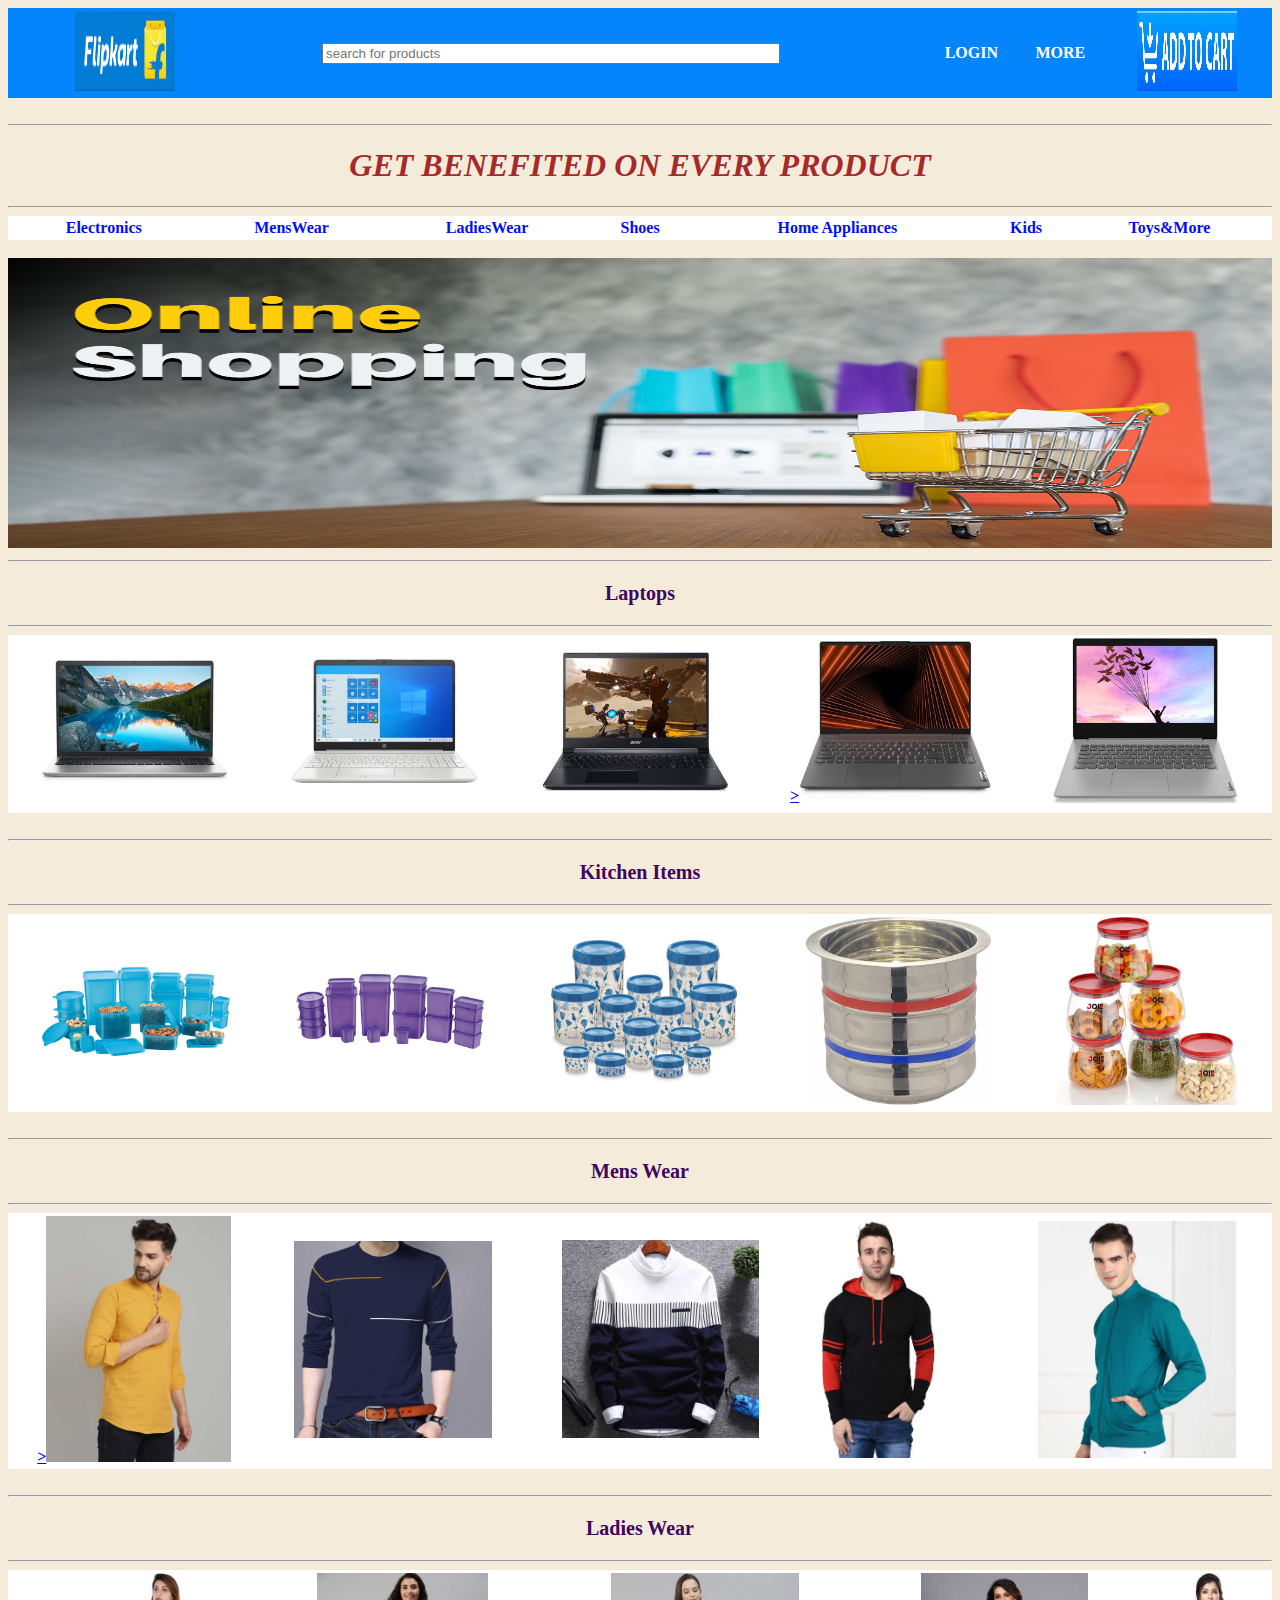
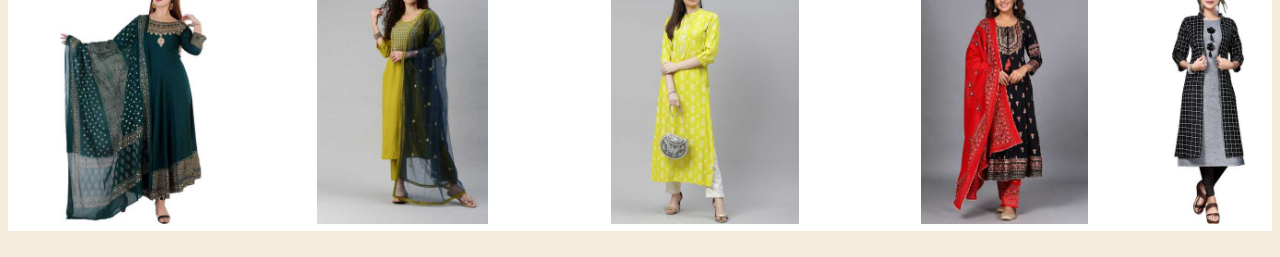
<file: index.html>
<!DOCTYPE html>
<html lang="en">
<head>
    <meta charset="UTF-8">
    <meta http-equiv="X-UA-Compatible" content="IE=edge">
    <meta name="viewport" content="width=device-width, initial-scale=1.0">
    <title>Online Shopping</title>
    <link rel="stylesheet" href="online shopping.css">
    <style>
        h3{
            color :#3e065e ;
            font-size: 20px;
            font-style: bold;
            text-align: center;
        }

    </style>
</head>
<body bgcolor="#f5ebda">
    <table border="0" width="100%" bgcolor="#0585fc"> 
        <tr>
            <th align="right"><img src="flipkart new.png" height="80px" width="100px"></th>
            <th><input type="text" placeholder="search for products" style="width:450px"></th>
            <th><font color="white">LOGIN</font></th>
            <th><font color="white">MORE</font></th>
            <th><img src="cart new.jpg" height="80px" width="100px"></th>
            </tr>
            </table>
            <br>
            <hr>
    <h1>GET BENEFITED ON EVERY PRODUCT</h1>
    <hr>
    <table border="0" width="100%" bgcolor="white">
        <tr>
                    <th style="color:#020ff5;">Electronics</th>
                    <th style="color:#020ff5;">MensWear</th>
                    <th style="color:#020ff5;">LadiesWear</th>
                    <th style="color:#020ff5;">Shoes</th>
                    <th style="color:#020ff5;">Home Appliances</th>
                    <th style="color:#020ff5;">Kids</th>
                    <th style="color:#020ff5;">Toys&More</th>
                    </tr>
                    </table>
                    <br>
            <img src="online-1617947180.jpg" height="290px" width="100%">
            <br>
                <hr>
                <h3 align="left">Laptops</h3>
                <hr>
                <table border="0" width="100%" bgcolor="white">
            <tr>
                <th><a href="https://www.flipkart.com/dell-inspiron-core-i3-11th-gen-8-gb-1-tb-hdd-256-gb-ssd-windows-11-home-3511-thin-light-laptop/p/itm61a1405251c95?pid=COMGAD2BGUNDQN2X&lid=LSTCOMGAD2BGUNDQN2XE4NITJ&marketplace=FLIPKART&q=laptop&store=6bo%2Fb5g&srno=s_1_2&otracker=AS_QueryStore_OrganicAutoSuggest_1_6_na_na_na&otracker1=AS_QueryStore_OrganicAutoSuggest_1_6_na_na_na&fm=search-autosuggest&iid=2584b6c1-a856-48fc-9b55-2d262d89722d.COMGAD2BGUNDQN2X.SEARCH&ppt=sp&ppn=sp&ssid=psqya52sxs0000001644161092346&qH=312f91285e048e09" target="_blank"><img src="laptop1.jpeg" width="75%"></th>
                <th><a href="https://www.flipkart.com/hp-ryzen-3-dual-core-3250u-8-gb-256-gb-ssd-windows-10-home-15s-gy0501au-thin-light-laptop/p/itmcc3db7767aba4?pid=COMG6MVEA2PWVH3B&lid=LSTCOMG6MVEA2PWVH3BLCLGKO&marketplace=FLIPKART&q=laptop&store=6bo%2Fb5g&srno=s_1_16&otracker=AS_QueryStore_OrganicAutoSuggest_1_6_na_na_na&otracker1=AS_QueryStore_OrganicAutoSuggest_1_6_na_na_na&fm=search-autosuggest&iid=2584b6c1-a856-48fc-9b55-2d262d89722d.COMG6MVEA2PWVH3B.SEARCH&ppt=sp&ppn=sp&ssid=psqya52sxs0000001644161092346&qH=312f91285e048e09"><img src="laptop2.jpeg" width="75%"></th>
                <th><a href="https://www.flipkart.com/acer-aspire-7-ryzen-5-hexa-core-5500u-8-gb-512-gb-ssd-windows-10-home-4-graphics-nvidia-geforce-gtx-1650-a715-42g-gaming-laptop/p/itm4385fddc2c72c?pid=COMGYCG8ZBXWPYUU&lid=LSTCOMGYCG8ZBXWPYUUYQDSM8&marketplace=FLIPKART&q=laptop&store=6bo%2Fb5g&srno=s_1_17&otracker=AS_QueryStore_OrganicAutoSuggest_1_6_na_na_na&otracker1=AS_QueryStore_OrganicAutoSuggest_1_6_na_na_na&fm=search-autosuggest&iid=2584b6c1-a856-48fc-9b55-2d262d89722d.COMGYCG8ZBXWPYUU.SEARCH&ppt=sp&ppn=sp&ssid=psqya52sxs0000001644161092346&qH=312f91285e048e09"><img src="laptop3.jpeg" width="75%"></th>
                <th><a href="https://www.flipkart.com/lenovo-ideapad-slim-5i-core-i5-11th-gen-16-gb-512-gb-ssd-windows-10-home-15-itl-05-thin-light-laptop/p/itmb81a5cad7c644?pid=COMG3TZGFGYDYGPD&lid=LSTCOMG3TZGFGYDYGPDL4JYXG&marketplace=FLIPKART&q=laptop&store=6bo%2Fb5g&srno=s_1_11&otracker=AS_QueryStore_OrganicAutoSuggest_1_6_na_na_na&otracker1=AS_QueryStore_OrganicAutoSuggest_1_6_na_na_na&fm=search-autosuggest&iid=32015134-92d1-46e6-bc42-6523a93b9a34.COMG3TZGFGYDYGPD.SEARCH&ppt=pp&ppn=pp&ssid=3kw11cxz9c0000001644162746735&qH=312f91285e048e09">><img src="laptop4.jpeg" width="75%"></th>
                <th><a href="https://www.flipkart.com/lenovo-ideapad-3-ryzen-5-hexa-core-5500u-8-gb-512-gb-ssd-windows-11-home-15alc6-thin-light-laptop/p/itm790def6ef6b6f?pid=COMG9VHHF6HVJPP9&lid=LSTCOMG9VHHF6HVJPP9U213LU&marketplace=FLIPKART&q=laptop&store=6bo%2Fb5g&srno=s_1_6&otracker=AS_QueryStore_OrganicAutoSuggest_1_6_na_na_na&otracker1=AS_QueryStore_OrganicAutoSuggest_1_6_na_na_na&fm=search-autosuggest&iid=2584b6c1-a856-48fc-9b55-2d262d89722d.COMG9VHHF6HVJPP9.SEARCH&ppt=sp&ppn=sp&ssid=psqya52sxs0000001644161092346&qH=312f91285e048e09" target="_blank"><img src="laptop5.jpeg" width="75%"></th>
                </tr>
                <tr>
                </tr>
                </table>
                <br>
           
                <hr>
                <h3 align="left">Kitchen Items</h3>
            <hr>
            <table border="0" width="100%" bgcolor="white">
            <tr>
                <th><a href="https://www.flipkart.com/master-cook-500-ml-200-300-100-2000-600-400-250-1200-ml-polypropylene-grocery-container/p/itm4c48e82b03404?pid=CNTESS9J6GADMNPK&lid=LSTCNTESS9J6GADMNPKE6XLXA&marketplace=FLIPKART&q=kitchen+items&store=upp%2F5ix%2F01e&spotlightTagId=BestsellerId_upp%2F5ix%2F01e&srno=s_1_6&otracker=AS_QueryStore_OrganicAutoSuggest_1_13_na_na_ps&otracker1=AS_QueryStore_OrganicAutoSuggest_1_13_na_na_ps&fm=search-autosuggest&iid=bbabe870-743c-4980-a9da-17b83d191881.CNTESS9J6GADMNPK.SEARCH&ppt=sp&ppn=sp&ssid=pgimibfki80000001644163149054&qH=6230bb6d73420b27"><img src="kitchen1.jpeg" width="75%"></th>
                <th><a href="https://www.flipkart.com/master-cook-500-ml-200-300-100-2000-600-400-250-1200-ml-polypropylene-grocery-container/p/itm03f72b29bcab9?pid=CNTESS9JY7ZM79ZZ&lid=LSTCNTESS9JY7ZM79ZZELMEEZ&marketplace=FLIPKART&q=kitchen+items&store=upp%2F5ix%2F01e&srno=s_1_7&otracker=AS_QueryStore_OrganicAutoSuggest_1_13_na_na_ps&otracker1=AS_QueryStore_OrganicAutoSuggest_1_13_na_na_ps&fm=search-autosuggest&iid=bbabe870-743c-4980-a9da-17b83d191881.CNTESS9JY7ZM79ZZ.SEARCH&ppt=sp&ppn=sp&ssid=pgimibfki80000001644163149054&qH=6230bb6d73420b27"><img src="kitchen2.jpeg" width="75%"></th>
                <th><a href="https://www.flipkart.com/polyset-twisty-14-pcs-175-ml-1475-225-1050-540-295-ml-plastic-grocery-container/p/itmbc7ddba7465e3?pid=CNTDZKF5HAVKNHZF&lid=LSTCNTDZKF5HAVKNHZFX07FI4&marketplace=FLIPKART&q=kitchen+items&store=upp%2F5ix%2F01e&srno=s_1_3&otracker=AS_QueryStore_OrganicAutoSuggest_1_13_na_na_ps&otracker1=AS_QueryStore_OrganicAutoSuggest_1_13_na_na_ps&fm=search-autosuggest&iid=bbabe870-743c-4980-a9da-17b83d191881.CNTDZKF5HAVKNHZF.SEARCH&ppt=sp&ppn=sp&ssid=pgimibfki80000001644163149054&qH=6230bb6d73420b27"><img src="kitchen3.jpeg" width="75%"></th>
                <th><a href="https://www.flipkart.com/rdm-17-l-steel-milk-container/p/itm4b63816cd6246?pid=CNTGAWFKYQHCRERY&lid=LSTCNTGAWFKYQHCRERY1XXXKD&marketplace=FLIPKART&q=kitchen+items&store=upp%2F5ix%2F01e&srno=s_1_1&otracker=AS_QueryStore_OrganicAutoSuggest_1_13_na_na_ps&otracker1=AS_QueryStore_OrganicAutoSuggest_1_13_na_na_ps&fm=search-autosuggest&iid=en_pHb7xcifYoqO0zN9KKJhqfilOvpI16Vf0bjnCOpcv2qe0qTdiKC4pPGWSgclvDdHmWZZQDcUMqRREWcOMY%2BSug%3D%3D&ppt=sp&ppn=sp&ssid=pgimibfki80000001644163149054&qH=6230bb6d73420b27"><img src="kitchen4.jpeg" width="75%"></th>
                <th><a href="https://www.flipkart.com/[base64]/p/itmd9f824857fc20?pid=CNTG6TMTAKK9WJWW&lid=LSTCNTG6TMTAKK9WJWWAHS2RK&marketplace=FLIPKART&q=kitchen+items&store=upp%2F5ix%2F01e&srno=s_1_14&otracker=AS_QueryStore_OrganicAutoSuggest_1_13_na_na_ps&otracker1=AS_QueryStore_OrganicAutoSuggest_1_13_na_na_ps&fm=search-autosuggest&iid=bbabe870-743c-4980-a9da-17b83d191881.CNTG6TMTAKK9WJWW.SEARCH&ppt=sp&ppn=sp&qH=6230bb6d73420b27"><img src="kitchen5.jpeg" width="75%"></th>
                </tr>
                </table>
                <br>
                <hr>
                <h3 align="left">Mens Wear</h3>
            <hr>
            <table border="0" width="100%" bgcolor="white">
            <tr>
                <th><a href="https://www.flipkart.com/majestic-man-men-solid-straight-kurta/p/itm7bcf3c9633da5?pid=KTAFW49UEYXHSTCJ&lid=LSTKTAFW49UEYXHSTCJBGDYIG&marketplace=FLIPKART&q=mens+wear&store=clo&srno=s_1_1&otracker=search&otracker1=search&fm=Search&iid=en_lwNajyZQsbV%2FooVOP29VTT%2FI7naeyLbIQhOzOfd6TyUpyNTzcFeYtNCVPgc69tUWu%2B1xwxQVxBP1iQJ%2Bgke%2BTQ%3D%3D&ppt=sp&ppn=sp&ssid=shzfc2p0ls0000001644163931711&qH=a7688115e946170e">><img src="mens1.jpeg" width="75%"></th>
                <th><a href="https://www.flipkart.com/reya-striped-men-round-neck-blue-t-shirt/p/itm89a5018480b93?pid=TSHFURHKZYPSPGQR&lid=LSTTSHFURHKZYPSPGQRVEMJSX&marketplace=FLIPKART&q=mens+wear&store=clo&srno=s_1_4&otracker=search&otracker1=search&fm=Search&iid=a24ed909-0b18-41b5-930c-3aa5dada9383.TSHFURHKZYPSPGQR.SEARCH&ppt=sp&ppn=sp&qH=a7688115e946170e"><img src="mens2.jpeg" width="75%"></th>
                <th><a href="https://www.flipkart.com/try-striped-men-round-neck-white-t-shirt/p/itm728167a4958a8?pid=TSHGYSUTGCFXBFXZ&lid=LSTTSHGYSUTGCFXBFXZOTWVSX&marketplace=FLIPKART&q=mens+wear&store=clo&srno=s_1_6&otracker=search&otracker1=search&fm=Search&iid=a24ed909-0b18-41b5-930c-3aa5dada9383.TSHGYSUTGCFXBFXZ.SEARCH&ppt=sp&ppn=sp&qH=a7688115e946170e"><img src="mens3.jpeg" width="75%"></th>
                <th><a href="https://www.flipkart.com/helmont-striped-men-hooded-neck-red-black-t-shirt/p/itmfdfvufw3fmuhz?pid=TSHFDFTFFR2QUDWV&lid=LSTTSHFDFTFFR2QUDWVQIYWB1&marketplace=FLIPKART&q=mens+wear&store=clo&srno=s_1_5&otracker=search&otracker1=search&fm=Search&iid=a24ed909-0b18-41b5-930c-3aa5dada9383.TSHFDFTFFR2QUDWV.SEARCH&ppt=sp&ppn=sp&qH=a7688115e946170e"><img src="mens4.jpeg" width="75%"></th>
                <th><a href="https://www.flipkart.com/park-avenue-full-sleeve-solid-men-sweatshirt/p/itm83bead745ec68?pid=SWSG7DHPFKZSFBJG&lid=LSTSWSG7DHPFKZSFBJGQFIXGQ&marketplace=FLIPKART&q=mens+wear&store=clo&srno=s_1_8&otracker=search&otracker1=search&fm=Search&iid=en_lwNajyZQsbV%2FooVOP29VTT%2FI7naeyLbIQhOzOfd6TyWCPW%2BlqXsHg4e%2BMlru3dig3F1HFkXIvetrvEcxPy1XoQ%3D%3D&ppt=sp&ppn=sp&qH=a7688115e946170e"><img src="mens5.jpeg" width="75%"></th>
                </tr>
                </table>
                <br>
                    <hr>
                    <h3 align="left">Ladies Wear</h3>
                <hr>
                <table border="0" width="100%" bgcolor="white">
                <tr>
                    <th><a href="https://www.flipkart.com/baba-kurti-women-kurta-dupatta-set/p/itm641e3ba37877d?pid=ETHFPYJPJKYGUKGP&lid=LSTETHFPYJPJKYGUKGPZWDKUZ&marketplace=FLIPKART&q=ladies+wear&store=clo&srno=s_1_15&otracker=search&otracker1=search&fm=Search&iid=f78ee282-f03d-45b5-8851-28a5a786ae50.ETHFPYJPJKYGUKGP.SEARCH&ppt=sp&ppn=sp&ssid=a2ux8xserk0000001644164095770&qH=aebd4cde268a57dc"><img src="lad1.jpeg" width="60%"></th>
                    <th><a href="https://www.flipkart.com/vredevogel-women-kurta-pant-set/p/itmbe6055e0c4f21?pid=ETHG823RTEPJTPV8&lid=LSTETHG823RTEPJTPV8SYB5MY&marketplace=FLIPKART&q=ladies+wear&store=clo&srno=s_1_32&otracker=search&otracker1=search&fm=Search&iid=en_T8KGOGVoj9NsUktntW8SC0GDIYgTG%2Fs7Uz%2BjIJbevdgO2xMWNlcVSvHw4xSW1G%2Bm92Hp2DpTVwRlUw0AsNFd%2FQ%3D%3D&ppt=sp&ppn=sp&qH=aebd4cde268a57dc"><img src="lad2.jpeg" width="60%"></th>
                    <th><a href="https://www.flipkart.com/mokshi-women-printed-straight-kurta/p/itm2b4226a62fe3e?pid=KTAG4NMWXHWTCFZF&lid=LSTKTAG4NMWXHWTCFZFM6KC0O&marketplace=FLIPKART&q=ladies+wear&store=clo&srno=s_1_5&otracker=search&otracker1=search&fm=Search&iid=f78ee282-f03d-45b5-8851-28a5a786ae50.KTAG4NMWXHWTCFZF.SEARCH&ppt=sp&ppn=sp&qH=aebd4cde268a57dc"><img src="lad3.jpeg" width="60%"></th>
                    <th><a href="https://www.flipkart.com/gvs-shoppe-women-kurta-pant-set/p/itm62f7ef1bf1596?pid=ETHG799AKKJZD3ZS&lid=LSTETHG799AKKJZD3ZST14SXT&marketplace=FLIPKART&q=ladies+wear&store=clo&srno=s_1_17&otracker=search&otracker1=search&fm=Search&iid=f78ee282-f03d-45b5-8851-28a5a786ae50.ETHG799AKKJZD3ZS.SEARCH&ppt=sp&ppn=sp&qH=aebd4cde268a57dc"><img src="lad4.jpeg" width="60%"></th>
                    <th><a href="https://www.flipkart.com/anushansa-women-printed-straight-kurta/p/itmf0ee384048ad6?pid=KTAFY3YASGPVBGZD&lid=LSTKTAFY3YASGPVBGZDEOGKPC&marketplace=FLIPKART&q=ladies+wear&store=clo&srno=s_1_3&otracker=search&otracker1=search&fm=Search&iid=f78ee282-f03d-45b5-8851-28a5a786ae50.KTAFY3YASGPVBGZD.SEARCH&ppt=sp&ppn=sp&qH=aebd4cde268a57dc"><img src="lad5.jpeg" width="60%"></th>
                    </tr>
                    </table>
                    <br>
                    
                       
                                
            
            

            


            </table>

        
</body>
</html>
</file>
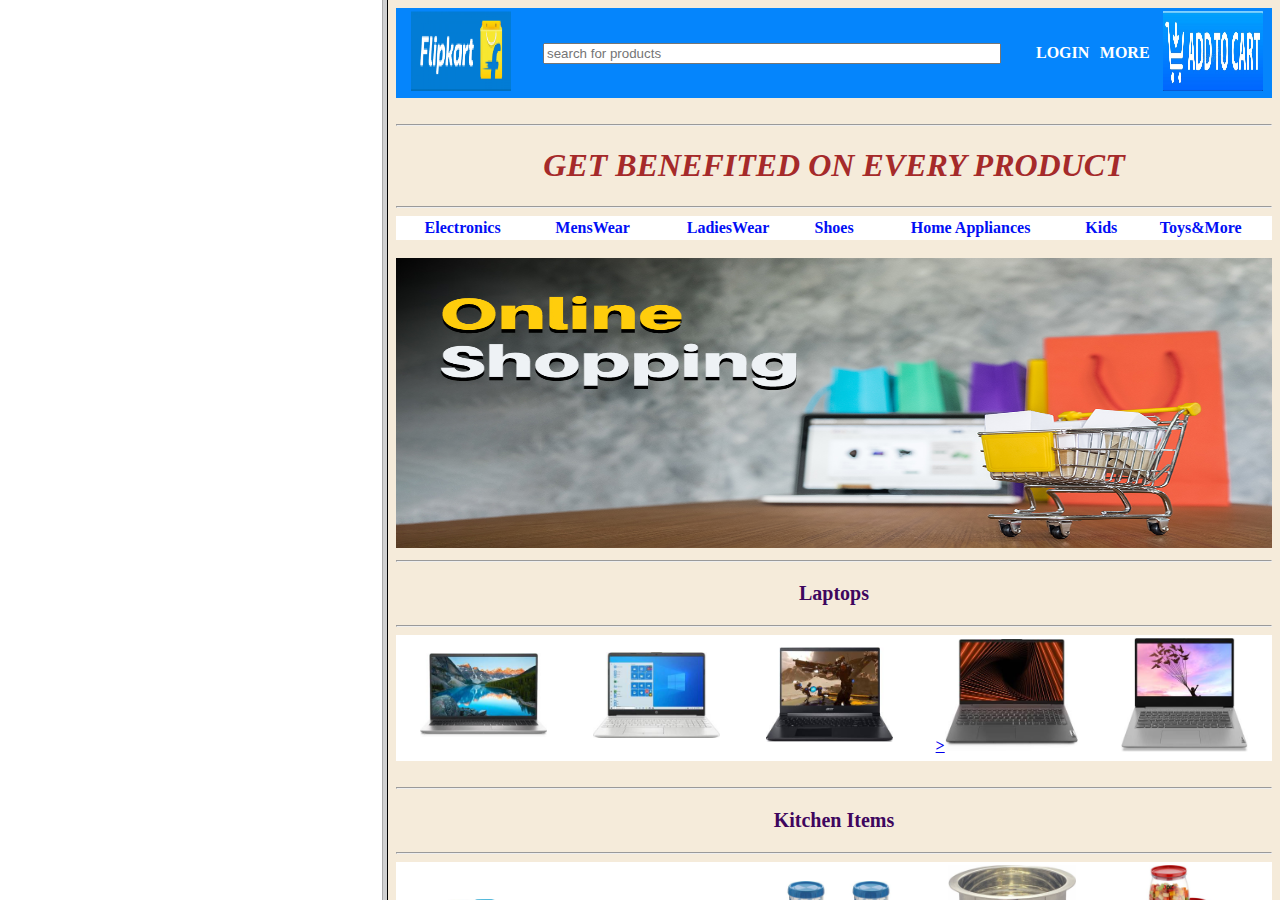
<file: framesets.html>
<!DOCTYPE html>
<html lang="en">
<head>
    <meta charset="UTF-8">
    <meta http-equiv="X-UA-Compatible" content="IE=edge">
    <meta name="viewport" content="width=device-width, initial-scale=1.0">
    <title>FRAMESET</title>
    <frameset cols="30%,70%">
        <frame src="" scrolling-"no" name="one"></frame>
        <frame src="online shopping.html" scrolling-"no" name="two"></frame>
    </frameset>
</head>
<body>
    
</body>
</html>
</file>
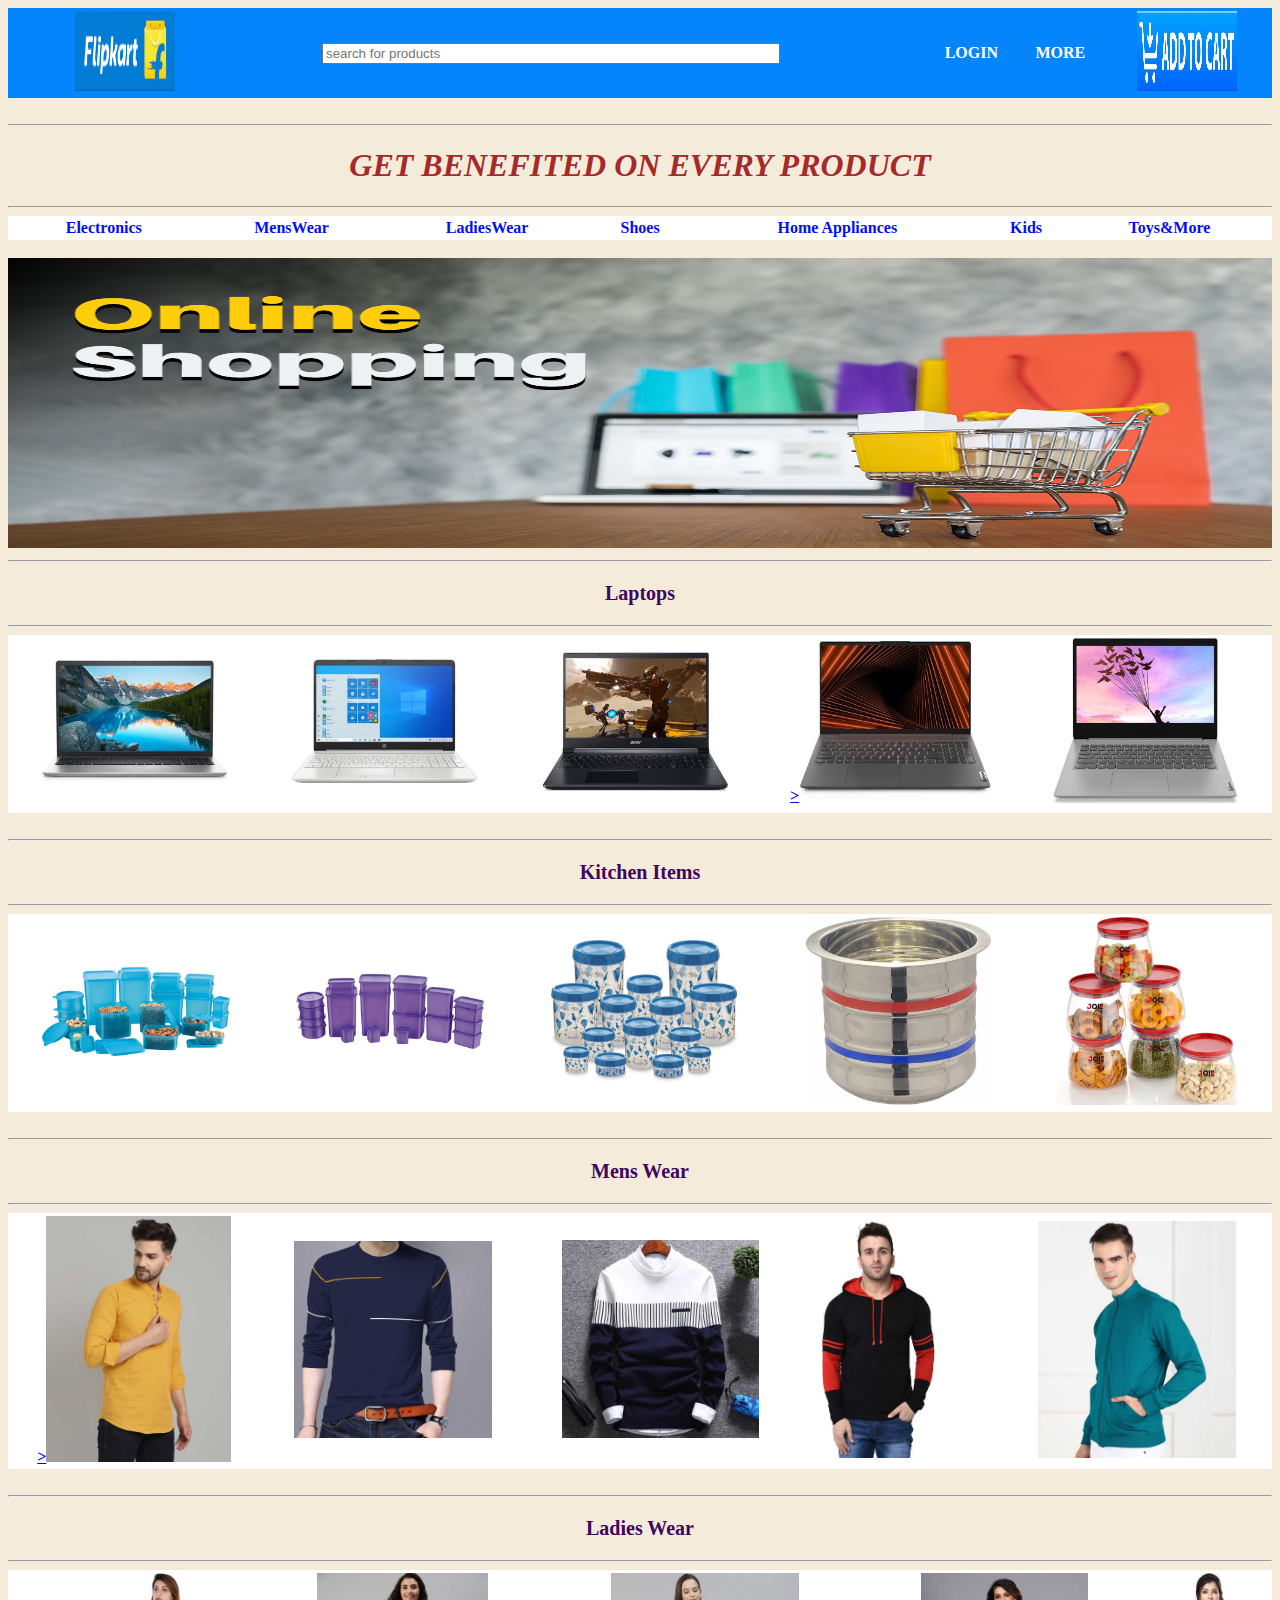
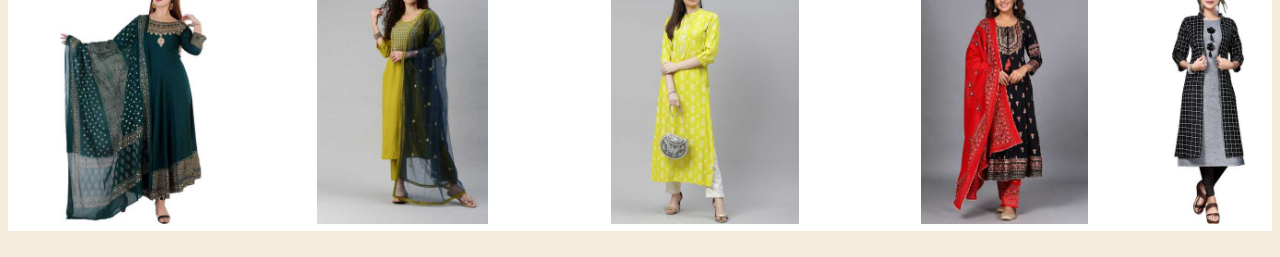
<file: online shopping.html>
<!DOCTYPE html>
<html lang="en">
<head>
    <meta charset="UTF-8">
    <meta http-equiv="X-UA-Compatible" content="IE=edge">
    <meta name="viewport" content="width=device-width, initial-scale=1.0">
    <title>Online Shopping</title>
    <link rel="stylesheet" href="online shopping.css">
    <style>
        h3{
            color :#3e065e ;
            font-size: 20px;
            font-style: bold;
            text-align: center;
        }

    </style>
</head>
<body bgcolor="#f5ebda">
    <table border="0" width="100%" bgcolor="#0585fc"> 
        <tr>
            <th align="right"><img src="flipkart new.png" height="80px" width="100px"></th>
            <th><input type="text" placeholder="search for products" style="width:450px"></th>
            <th><font color="white">LOGIN</font></th>
            <th><font color="white">MORE</font></th>
            <th><img src="cart new.jpg" height="80px" width="100px"></th>
            </tr>
            </table>
            <br>
            <hr>
    <h1>GET BENEFITED ON EVERY PRODUCT</h1>
    <hr>
    <table border="0" width="100%" bgcolor="white">
        <tr>
                    <th style="color:#020ff5;">Electronics</th>
                    <th style="color:#020ff5;">MensWear</th>
                    <th style="color:#020ff5;">LadiesWear</th>
                    <th style="color:#020ff5;">Shoes</th>
                    <th style="color:#020ff5;">Home Appliances</th>
                    <th style="color:#020ff5;">Kids</th>
                    <th style="color:#020ff5;">Toys&More</th>
                    </tr>
                    </table>
                    <br>
            <img src="online-1617947180.jpg" height="290px" width="100%">
            <br>
                <hr>
                <h3 align="left">Laptops</h3>
                <hr>
                <table border="0" width="100%" bgcolor="white">
            <tr>
                <th><a href="https://www.flipkart.com/dell-inspiron-core-i3-11th-gen-8-gb-1-tb-hdd-256-gb-ssd-windows-11-home-3511-thin-light-laptop/p/itm61a1405251c95?pid=COMGAD2BGUNDQN2X&lid=LSTCOMGAD2BGUNDQN2XE4NITJ&marketplace=FLIPKART&q=laptop&store=6bo%2Fb5g&srno=s_1_2&otracker=AS_QueryStore_OrganicAutoSuggest_1_6_na_na_na&otracker1=AS_QueryStore_OrganicAutoSuggest_1_6_na_na_na&fm=search-autosuggest&iid=2584b6c1-a856-48fc-9b55-2d262d89722d.COMGAD2BGUNDQN2X.SEARCH&ppt=sp&ppn=sp&ssid=psqya52sxs0000001644161092346&qH=312f91285e048e09" target="_blank"><img src="laptop1.jpeg" width="75%"></th>
                <th><a href="https://www.flipkart.com/hp-ryzen-3-dual-core-3250u-8-gb-256-gb-ssd-windows-10-home-15s-gy0501au-thin-light-laptop/p/itmcc3db7767aba4?pid=COMG6MVEA2PWVH3B&lid=LSTCOMG6MVEA2PWVH3BLCLGKO&marketplace=FLIPKART&q=laptop&store=6bo%2Fb5g&srno=s_1_16&otracker=AS_QueryStore_OrganicAutoSuggest_1_6_na_na_na&otracker1=AS_QueryStore_OrganicAutoSuggest_1_6_na_na_na&fm=search-autosuggest&iid=2584b6c1-a856-48fc-9b55-2d262d89722d.COMG6MVEA2PWVH3B.SEARCH&ppt=sp&ppn=sp&ssid=psqya52sxs0000001644161092346&qH=312f91285e048e09"><img src="laptop2.jpeg" width="75%"></th>
                <th><a href="https://www.flipkart.com/acer-aspire-7-ryzen-5-hexa-core-5500u-8-gb-512-gb-ssd-windows-10-home-4-graphics-nvidia-geforce-gtx-1650-a715-42g-gaming-laptop/p/itm4385fddc2c72c?pid=COMGYCG8ZBXWPYUU&lid=LSTCOMGYCG8ZBXWPYUUYQDSM8&marketplace=FLIPKART&q=laptop&store=6bo%2Fb5g&srno=s_1_17&otracker=AS_QueryStore_OrganicAutoSuggest_1_6_na_na_na&otracker1=AS_QueryStore_OrganicAutoSuggest_1_6_na_na_na&fm=search-autosuggest&iid=2584b6c1-a856-48fc-9b55-2d262d89722d.COMGYCG8ZBXWPYUU.SEARCH&ppt=sp&ppn=sp&ssid=psqya52sxs0000001644161092346&qH=312f91285e048e09"><img src="laptop3.jpeg" width="75%"></th>
                <th><a href="https://www.flipkart.com/lenovo-ideapad-slim-5i-core-i5-11th-gen-16-gb-512-gb-ssd-windows-10-home-15-itl-05-thin-light-laptop/p/itmb81a5cad7c644?pid=COMG3TZGFGYDYGPD&lid=LSTCOMG3TZGFGYDYGPDL4JYXG&marketplace=FLIPKART&q=laptop&store=6bo%2Fb5g&srno=s_1_11&otracker=AS_QueryStore_OrganicAutoSuggest_1_6_na_na_na&otracker1=AS_QueryStore_OrganicAutoSuggest_1_6_na_na_na&fm=search-autosuggest&iid=32015134-92d1-46e6-bc42-6523a93b9a34.COMG3TZGFGYDYGPD.SEARCH&ppt=pp&ppn=pp&ssid=3kw11cxz9c0000001644162746735&qH=312f91285e048e09">><img src="laptop4.jpeg" width="75%"></th>
                <th><a href="https://www.flipkart.com/lenovo-ideapad-3-ryzen-5-hexa-core-5500u-8-gb-512-gb-ssd-windows-11-home-15alc6-thin-light-laptop/p/itm790def6ef6b6f?pid=COMG9VHHF6HVJPP9&lid=LSTCOMG9VHHF6HVJPP9U213LU&marketplace=FLIPKART&q=laptop&store=6bo%2Fb5g&srno=s_1_6&otracker=AS_QueryStore_OrganicAutoSuggest_1_6_na_na_na&otracker1=AS_QueryStore_OrganicAutoSuggest_1_6_na_na_na&fm=search-autosuggest&iid=2584b6c1-a856-48fc-9b55-2d262d89722d.COMG9VHHF6HVJPP9.SEARCH&ppt=sp&ppn=sp&ssid=psqya52sxs0000001644161092346&qH=312f91285e048e09" target="_blank"><img src="laptop5.jpeg" width="75%"></th>
                </tr>
                <tr>
                </tr>
                </table>
                <br>
           
                <hr>
                <h3 align="left">Kitchen Items</h3>
            <hr>
            <table border="0" width="100%" bgcolor="white">
            <tr>
                <th><a href="https://www.flipkart.com/master-cook-500-ml-200-300-100-2000-600-400-250-1200-ml-polypropylene-grocery-container/p/itm4c48e82b03404?pid=CNTESS9J6GADMNPK&lid=LSTCNTESS9J6GADMNPKE6XLXA&marketplace=FLIPKART&q=kitchen+items&store=upp%2F5ix%2F01e&spotlightTagId=BestsellerId_upp%2F5ix%2F01e&srno=s_1_6&otracker=AS_QueryStore_OrganicAutoSuggest_1_13_na_na_ps&otracker1=AS_QueryStore_OrganicAutoSuggest_1_13_na_na_ps&fm=search-autosuggest&iid=bbabe870-743c-4980-a9da-17b83d191881.CNTESS9J6GADMNPK.SEARCH&ppt=sp&ppn=sp&ssid=pgimibfki80000001644163149054&qH=6230bb6d73420b27"><img src="kitchen1.jpeg" width="75%"></th>
                <th><a href="https://www.flipkart.com/master-cook-500-ml-200-300-100-2000-600-400-250-1200-ml-polypropylene-grocery-container/p/itm03f72b29bcab9?pid=CNTESS9JY7ZM79ZZ&lid=LSTCNTESS9JY7ZM79ZZELMEEZ&marketplace=FLIPKART&q=kitchen+items&store=upp%2F5ix%2F01e&srno=s_1_7&otracker=AS_QueryStore_OrganicAutoSuggest_1_13_na_na_ps&otracker1=AS_QueryStore_OrganicAutoSuggest_1_13_na_na_ps&fm=search-autosuggest&iid=bbabe870-743c-4980-a9da-17b83d191881.CNTESS9JY7ZM79ZZ.SEARCH&ppt=sp&ppn=sp&ssid=pgimibfki80000001644163149054&qH=6230bb6d73420b27"><img src="kitchen2.jpeg" width="75%"></th>
                <th><a href="https://www.flipkart.com/polyset-twisty-14-pcs-175-ml-1475-225-1050-540-295-ml-plastic-grocery-container/p/itmbc7ddba7465e3?pid=CNTDZKF5HAVKNHZF&lid=LSTCNTDZKF5HAVKNHZFX07FI4&marketplace=FLIPKART&q=kitchen+items&store=upp%2F5ix%2F01e&srno=s_1_3&otracker=AS_QueryStore_OrganicAutoSuggest_1_13_na_na_ps&otracker1=AS_QueryStore_OrganicAutoSuggest_1_13_na_na_ps&fm=search-autosuggest&iid=bbabe870-743c-4980-a9da-17b83d191881.CNTDZKF5HAVKNHZF.SEARCH&ppt=sp&ppn=sp&ssid=pgimibfki80000001644163149054&qH=6230bb6d73420b27"><img src="kitchen3.jpeg" width="75%"></th>
                <th><a href="https://www.flipkart.com/rdm-17-l-steel-milk-container/p/itm4b63816cd6246?pid=CNTGAWFKYQHCRERY&lid=LSTCNTGAWFKYQHCRERY1XXXKD&marketplace=FLIPKART&q=kitchen+items&store=upp%2F5ix%2F01e&srno=s_1_1&otracker=AS_QueryStore_OrganicAutoSuggest_1_13_na_na_ps&otracker1=AS_QueryStore_OrganicAutoSuggest_1_13_na_na_ps&fm=search-autosuggest&iid=en_pHb7xcifYoqO0zN9KKJhqfilOvpI16Vf0bjnCOpcv2qe0qTdiKC4pPGWSgclvDdHmWZZQDcUMqRREWcOMY%2BSug%3D%3D&ppt=sp&ppn=sp&ssid=pgimibfki80000001644163149054&qH=6230bb6d73420b27"><img src="kitchen4.jpeg" width="75%"></th>
                <th><a href="https://www.flipkart.com/[base64]/p/itmd9f824857fc20?pid=CNTG6TMTAKK9WJWW&lid=LSTCNTG6TMTAKK9WJWWAHS2RK&marketplace=FLIPKART&q=kitchen+items&store=upp%2F5ix%2F01e&srno=s_1_14&otracker=AS_QueryStore_OrganicAutoSuggest_1_13_na_na_ps&otracker1=AS_QueryStore_OrganicAutoSuggest_1_13_na_na_ps&fm=search-autosuggest&iid=bbabe870-743c-4980-a9da-17b83d191881.CNTG6TMTAKK9WJWW.SEARCH&ppt=sp&ppn=sp&qH=6230bb6d73420b27"><img src="kitchen5.jpeg" width="75%"></th>
                </tr>
                </table>
                <br>
                <hr>
                <h3 align="left">Mens Wear</h3>
            <hr>
            <table border="0" width="100%" bgcolor="white">
            <tr>
                <th><a href="https://www.flipkart.com/majestic-man-men-solid-straight-kurta/p/itm7bcf3c9633da5?pid=KTAFW49UEYXHSTCJ&lid=LSTKTAFW49UEYXHSTCJBGDYIG&marketplace=FLIPKART&q=mens+wear&store=clo&srno=s_1_1&otracker=search&otracker1=search&fm=Search&iid=en_lwNajyZQsbV%2FooVOP29VTT%2FI7naeyLbIQhOzOfd6TyUpyNTzcFeYtNCVPgc69tUWu%2B1xwxQVxBP1iQJ%2Bgke%2BTQ%3D%3D&ppt=sp&ppn=sp&ssid=shzfc2p0ls0000001644163931711&qH=a7688115e946170e">><img src="mens1.jpeg" width="75%"></th>
                <th><a href="https://www.flipkart.com/reya-striped-men-round-neck-blue-t-shirt/p/itm89a5018480b93?pid=TSHFURHKZYPSPGQR&lid=LSTTSHFURHKZYPSPGQRVEMJSX&marketplace=FLIPKART&q=mens+wear&store=clo&srno=s_1_4&otracker=search&otracker1=search&fm=Search&iid=a24ed909-0b18-41b5-930c-3aa5dada9383.TSHFURHKZYPSPGQR.SEARCH&ppt=sp&ppn=sp&qH=a7688115e946170e"><img src="mens2.jpeg" width="75%"></th>
                <th><a href="https://www.flipkart.com/try-striped-men-round-neck-white-t-shirt/p/itm728167a4958a8?pid=TSHGYSUTGCFXBFXZ&lid=LSTTSHGYSUTGCFXBFXZOTWVSX&marketplace=FLIPKART&q=mens+wear&store=clo&srno=s_1_6&otracker=search&otracker1=search&fm=Search&iid=a24ed909-0b18-41b5-930c-3aa5dada9383.TSHGYSUTGCFXBFXZ.SEARCH&ppt=sp&ppn=sp&qH=a7688115e946170e"><img src="mens3.jpeg" width="75%"></th>
                <th><a href="https://www.flipkart.com/helmont-striped-men-hooded-neck-red-black-t-shirt/p/itmfdfvufw3fmuhz?pid=TSHFDFTFFR2QUDWV&lid=LSTTSHFDFTFFR2QUDWVQIYWB1&marketplace=FLIPKART&q=mens+wear&store=clo&srno=s_1_5&otracker=search&otracker1=search&fm=Search&iid=a24ed909-0b18-41b5-930c-3aa5dada9383.TSHFDFTFFR2QUDWV.SEARCH&ppt=sp&ppn=sp&qH=a7688115e946170e"><img src="mens4.jpeg" width="75%"></th>
                <th><a href="https://www.flipkart.com/park-avenue-full-sleeve-solid-men-sweatshirt/p/itm83bead745ec68?pid=SWSG7DHPFKZSFBJG&lid=LSTSWSG7DHPFKZSFBJGQFIXGQ&marketplace=FLIPKART&q=mens+wear&store=clo&srno=s_1_8&otracker=search&otracker1=search&fm=Search&iid=en_lwNajyZQsbV%2FooVOP29VTT%2FI7naeyLbIQhOzOfd6TyWCPW%2BlqXsHg4e%2BMlru3dig3F1HFkXIvetrvEcxPy1XoQ%3D%3D&ppt=sp&ppn=sp&qH=a7688115e946170e"><img src="mens5.jpeg" width="75%"></th>
                </tr>
                </table>
                <br>
                    <hr>
                    <h3 align="left">Ladies Wear</h3>
                <hr>
                <table border="0" width="100%" bgcolor="white">
                <tr>
                    <th><a href="https://www.flipkart.com/baba-kurti-women-kurta-dupatta-set/p/itm641e3ba37877d?pid=ETHFPYJPJKYGUKGP&lid=LSTETHFPYJPJKYGUKGPZWDKUZ&marketplace=FLIPKART&q=ladies+wear&store=clo&srno=s_1_15&otracker=search&otracker1=search&fm=Search&iid=f78ee282-f03d-45b5-8851-28a5a786ae50.ETHFPYJPJKYGUKGP.SEARCH&ppt=sp&ppn=sp&ssid=a2ux8xserk0000001644164095770&qH=aebd4cde268a57dc"><img src="lad1.jpeg" width="60%"></th>
                    <th><a href="https://www.flipkart.com/vredevogel-women-kurta-pant-set/p/itmbe6055e0c4f21?pid=ETHG823RTEPJTPV8&lid=LSTETHG823RTEPJTPV8SYB5MY&marketplace=FLIPKART&q=ladies+wear&store=clo&srno=s_1_32&otracker=search&otracker1=search&fm=Search&iid=en_T8KGOGVoj9NsUktntW8SC0GDIYgTG%2Fs7Uz%2BjIJbevdgO2xMWNlcVSvHw4xSW1G%2Bm92Hp2DpTVwRlUw0AsNFd%2FQ%3D%3D&ppt=sp&ppn=sp&qH=aebd4cde268a57dc"><img src="lad2.jpeg" width="60%"></th>
                    <th><a href="https://www.flipkart.com/mokshi-women-printed-straight-kurta/p/itm2b4226a62fe3e?pid=KTAG4NMWXHWTCFZF&lid=LSTKTAG4NMWXHWTCFZFM6KC0O&marketplace=FLIPKART&q=ladies+wear&store=clo&srno=s_1_5&otracker=search&otracker1=search&fm=Search&iid=f78ee282-f03d-45b5-8851-28a5a786ae50.KTAG4NMWXHWTCFZF.SEARCH&ppt=sp&ppn=sp&qH=aebd4cde268a57dc"><img src="lad3.jpeg" width="60%"></th>
                    <th><a href="https://www.flipkart.com/gvs-shoppe-women-kurta-pant-set/p/itm62f7ef1bf1596?pid=ETHG799AKKJZD3ZS&lid=LSTETHG799AKKJZD3ZST14SXT&marketplace=FLIPKART&q=ladies+wear&store=clo&srno=s_1_17&otracker=search&otracker1=search&fm=Search&iid=f78ee282-f03d-45b5-8851-28a5a786ae50.ETHG799AKKJZD3ZS.SEARCH&ppt=sp&ppn=sp&qH=aebd4cde268a57dc"><img src="lad4.jpeg" width="60%"></th>
                    <th><a href="https://www.flipkart.com/anushansa-women-printed-straight-kurta/p/itmf0ee384048ad6?pid=KTAFY3YASGPVBGZD&lid=LSTKTAFY3YASGPVBGZDEOGKPC&marketplace=FLIPKART&q=ladies+wear&store=clo&srno=s_1_3&otracker=search&otracker1=search&fm=Search&iid=f78ee282-f03d-45b5-8851-28a5a786ae50.KTAFY3YASGPVBGZD.SEARCH&ppt=sp&ppn=sp&qH=aebd4cde268a57dc"><img src="lad5.jpeg" width="60%"></th>
                    </tr>
                    </table>
                    <br>
                    
                       
                                
            
            

            


            </table>

        
</body>
</html>
</file>
<file: online shopping.css>
h1
{
    color:brown;
    text-align: center;
    font-style: italic;
}
</file>
